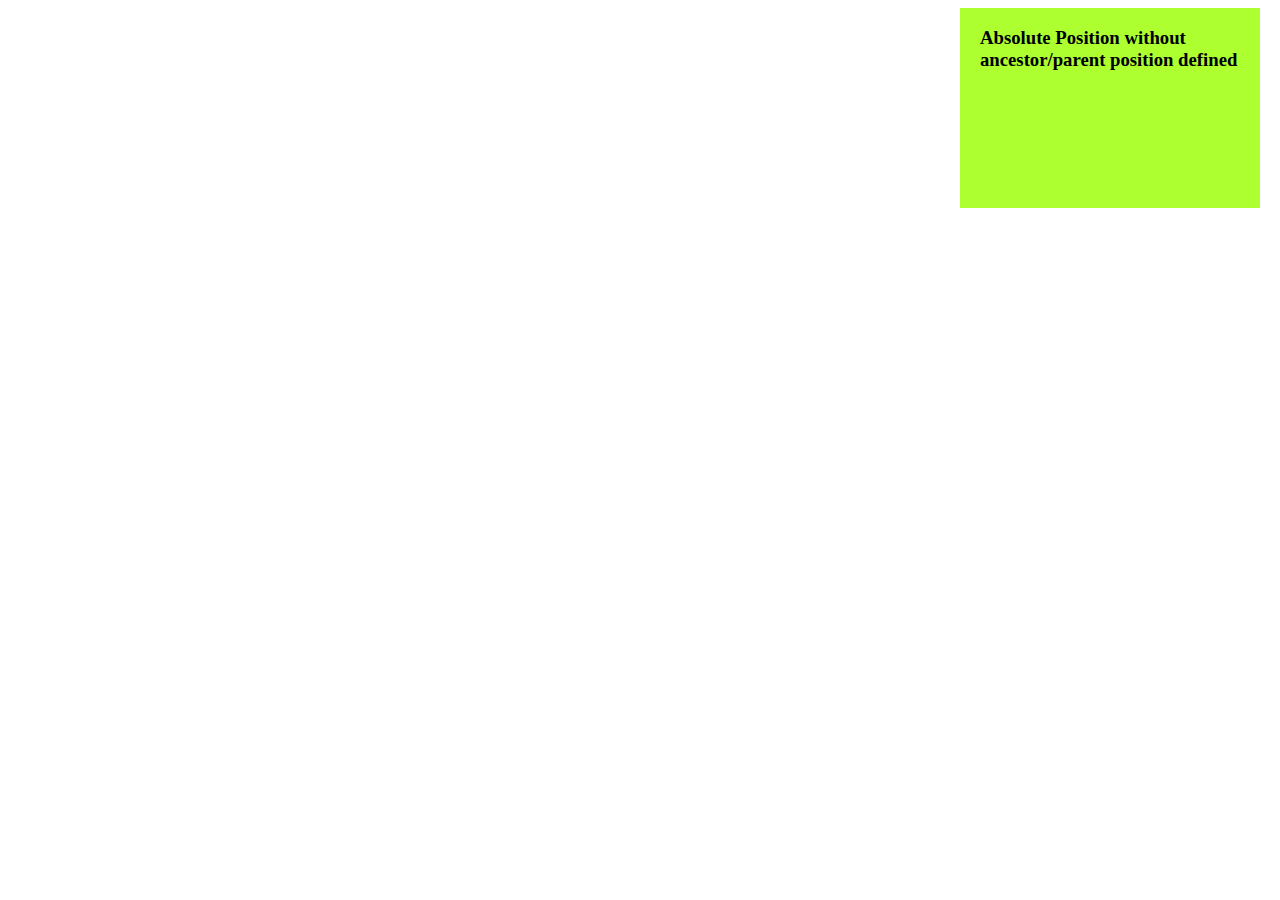
<file: absolutePosition1.html>
<!DOCTYPE html>
<html lang="en">
<head>
 <meta charset="UTF-8">
 <meta http-equiv="X-UA-Compatible" content="IE=edge">
 <meta name="viewport" content="width=device-width, initial-scale=1.0">
 <title>Document</title>
 <style>
  .demo{
   height: 200px;
   width: 300px;
   background-color: greenyellow;
   position: absolute;
   right: 20px;
  }
  h3{
   position: relative;
   left: 20px;
  }
 </style>
</head>
<body>
 
 <div class="demo"><h3>Absolute Position without ancestor/parent position defined</h3></div>
</body>
</html>
</file>
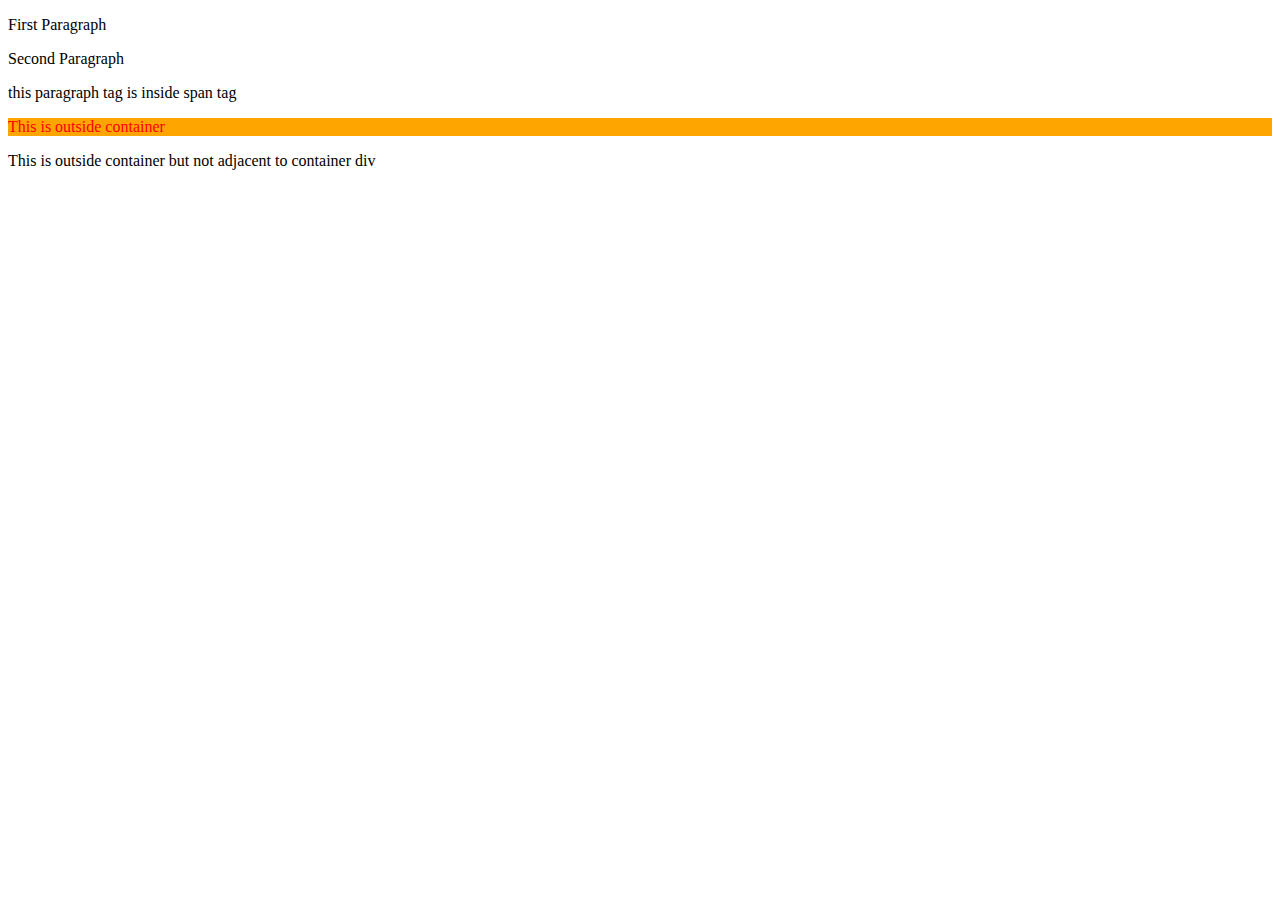
<file: adjacentSiblingSelector.html>
<!DOCTYPE html>
<html lang="en">
<head>
 <meta charset="UTF-8">
 <meta http-equiv="X-UA-Compatible" content="IE=edge">
 <meta name="viewport" content="width=device-width, initial-scale=1.0">
 <title>Adjacent Sibling Selector (+)</title>
 <style>
  .container + p{
   color: red;
   background-color: orange;

  }
 </style>
</head>
<body>
 <div class="container">
  <p>First Paragraph</p>
  <p>Second Paragraph</p>
  <span><p>this paragraph tag is inside span tag</p></span>
 </div>
 <p>This is outside container</p>
 <p>This is outside container but not adjacent to container div</p>
</body>
</html>
</file>
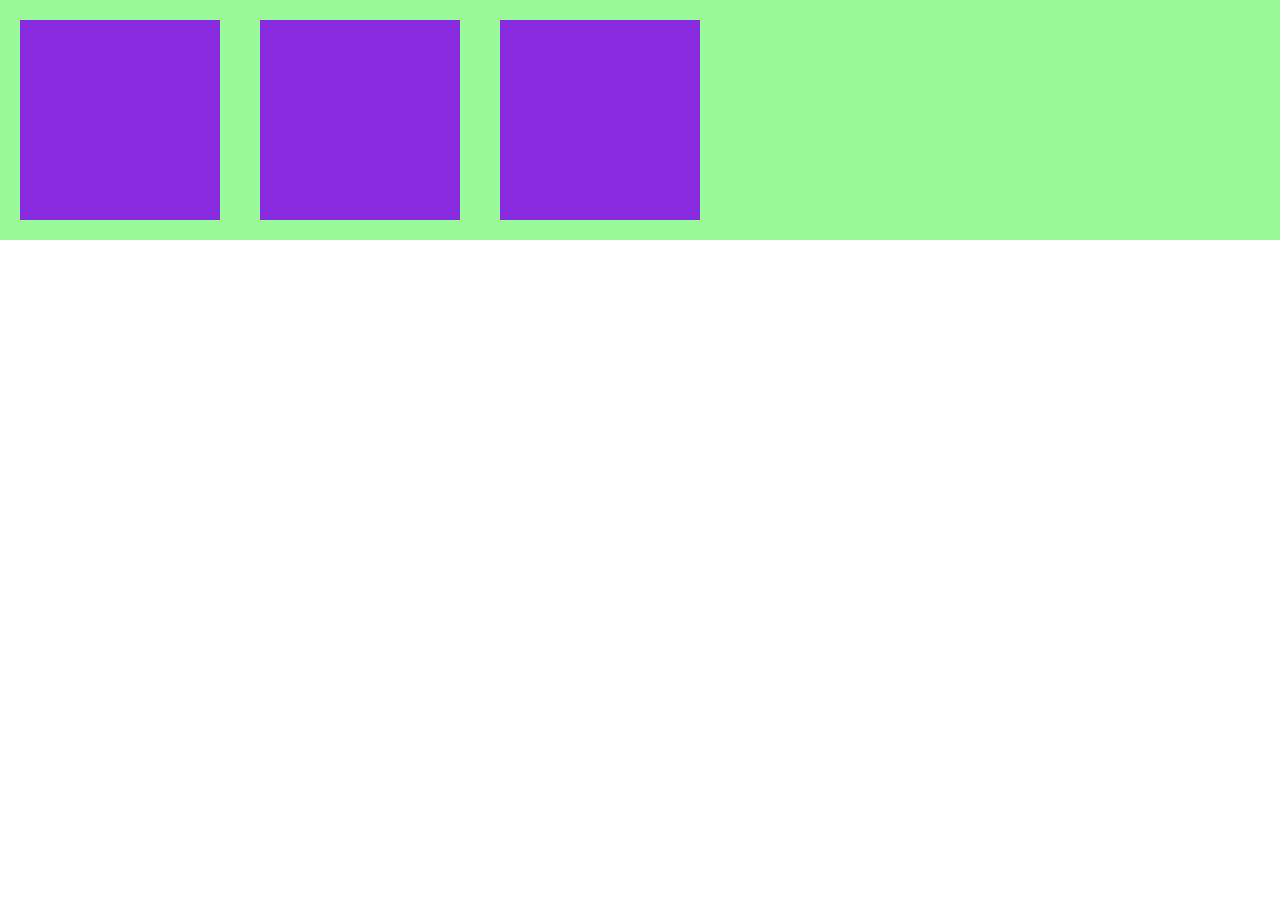
<file: alignItems.html>
<!DOCTYPE html>
<html lang="en">
<head>
 <meta charset="UTF-8">
 <meta http-equiv="X-UA-Compatible" content="IE=edge">
 <meta name="viewport" content="width=device-width, initial-scale=1.0">
 <title>Align Items(works in y-axis)</title>
 <style>
  *{
   margin: 0;
   padding: 0;
  }
 
  .container{
   background-color: palegreen;
   display: flex;
   flex-wrap: wrap;
   align-items:inherit;
  }
  .item{
   background-color: blueviolet;
   /* height: 100px; */
   width: 200px;
   margin: 20px;
  }
  .item-1{
   height: 200px;
  }
 </style>
</head>
<body>
 <div class="container">
  <div class="item"></div>
  <div class="item item-1"></div>
  <div class="item"></div>
 </div>
 
</body>
</html>
</file>
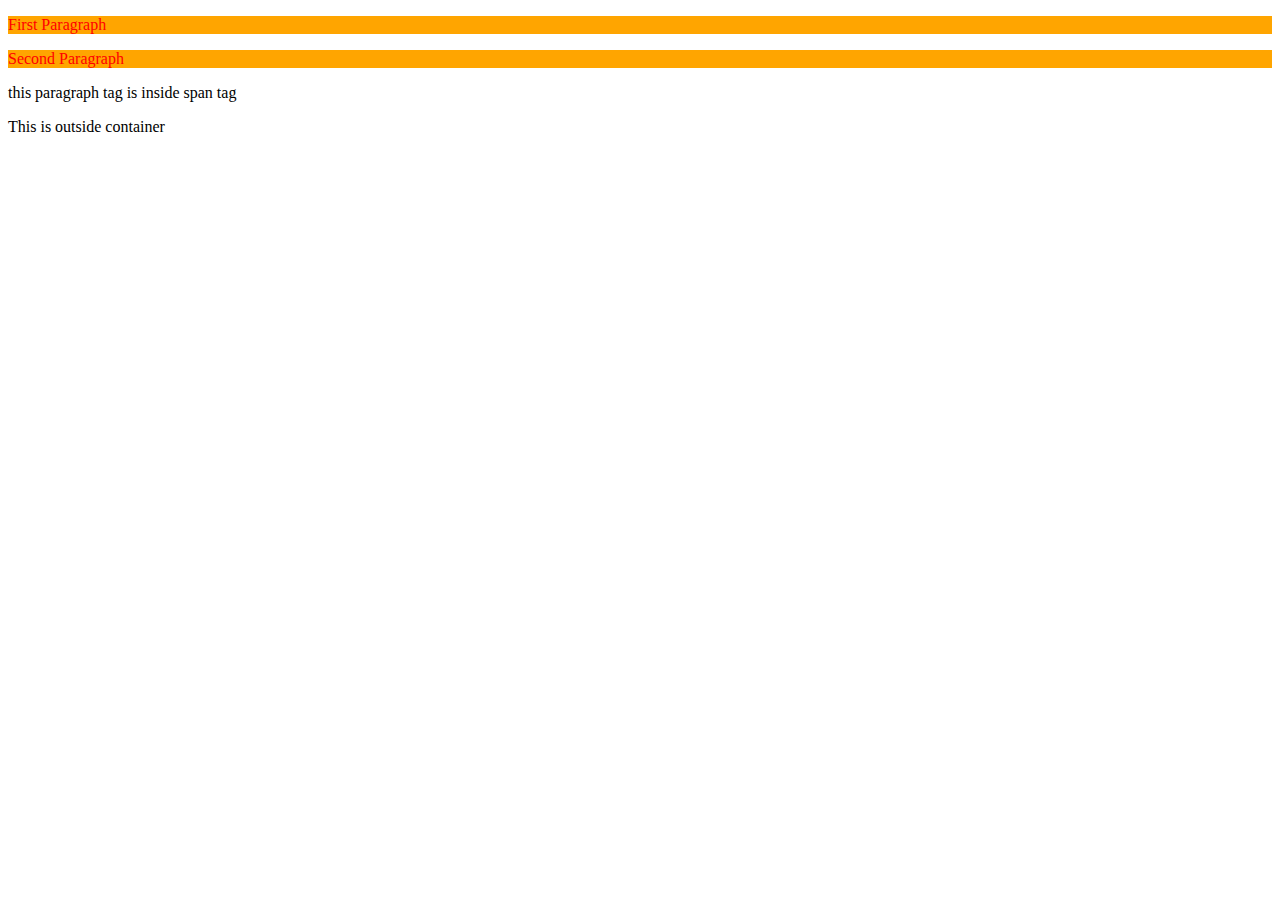
<file: childSelector.html>
<!DOCTYPE html>
<html lang="en">
<head>
 <meta charset="UTF-8">
 <meta http-equiv="X-UA-Compatible" content="IE=edge">
 <meta name="viewport" content="width=device-width, initial-scale=1.0">
 <title>Child Selector (>) </title>
 <style>
  .container > p{
   color: red;
   background-color: orange;

  }
 </style>
</head>
<body>
 <div class="container">
  <p>First Paragraph</p>
  <p>Second Paragraph</p>
  <span><p>this paragraph tag is inside span tag</p></span>
 </div>
 <p>This is outside container</p>
</body>
</html>
</file>
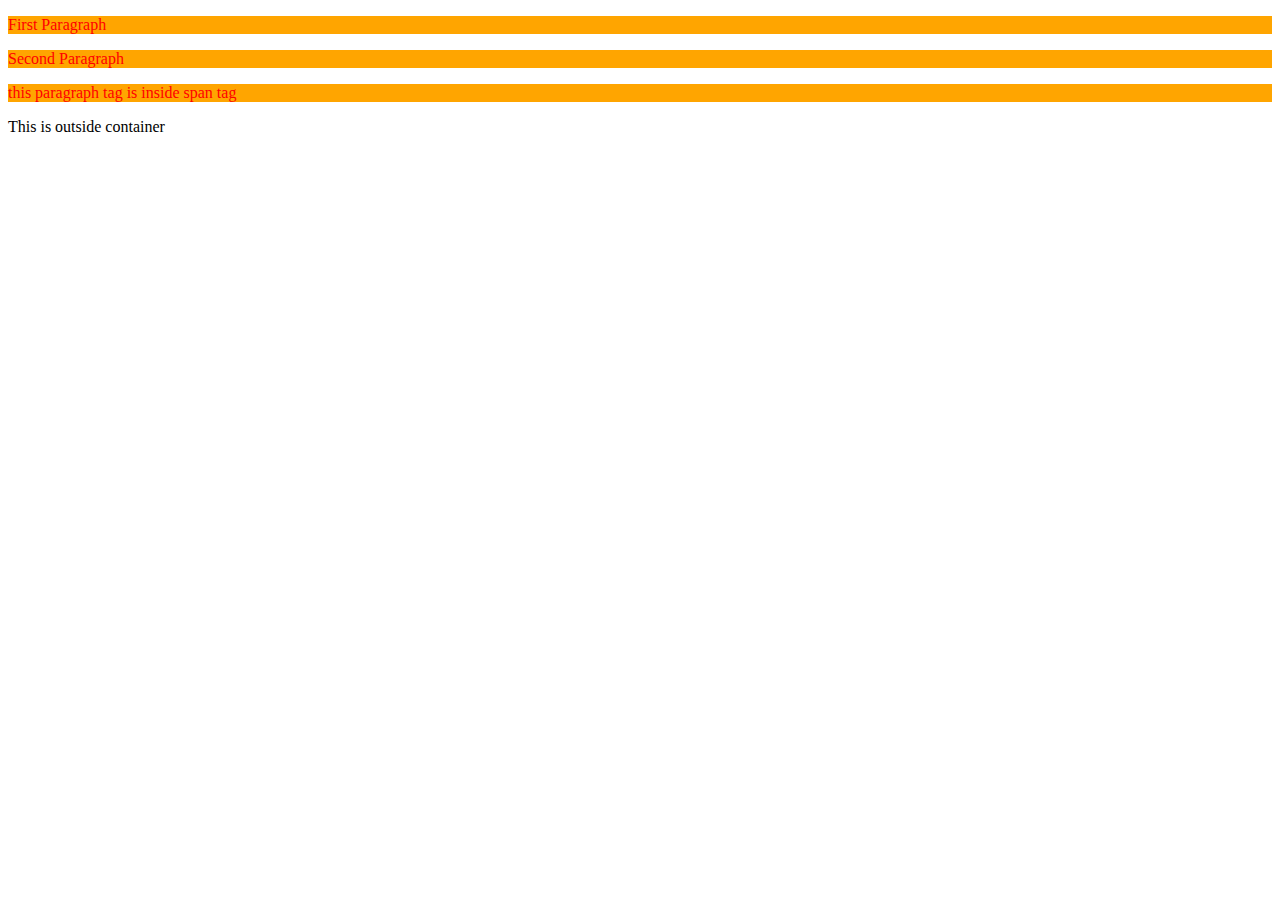
<file: descendantSelector.html>
<!DOCTYPE html>
<html lang="en">
<head>
 <meta charset="UTF-8">
 <meta http-equiv="X-UA-Compatible" content="IE=edge">
 <meta name="viewport" content="width=device-width, initial-scale=1.0">
 <title>Descendant Selector</title>
 <style>
  .container p{
   color: red;
   background-color: orange;

  }
 </style>
</head>
<body>
 <div class="container">
  <p>First Paragraph</p>
  <p>Second Paragraph</p>
  <span><p>this paragraph tag is inside span tag</p></span>
 </div>
 <p>This is outside container</p>
</body>
</html>
</file>
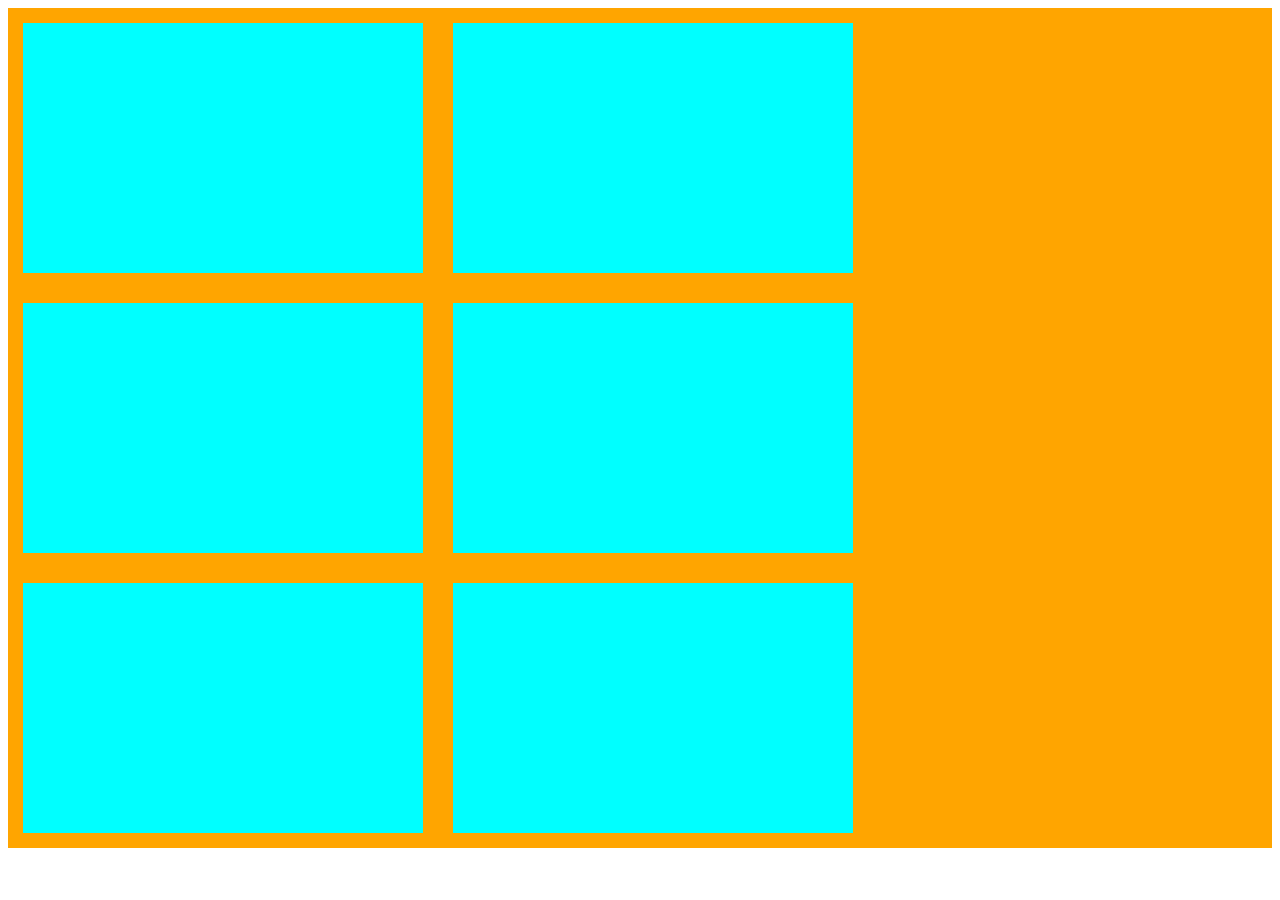
<file: flex.html>
<!DOCTYPE html>
<html lang="en">
<head>
 <meta charset="UTF-8">
 <meta http-equiv="X-UA-Compatible" content="IE=edge">
 <meta name="viewport" content="width=device-width, initial-scale=1.0">
 <title>FLex</title>
 <style>
  .container{
   display: flex;
   background-color: orange;
   flex-wrap: wrap;
  align-items: center;
  }
  .item{
   height: 250px;
   width: 400px;
   background-color: aqua;
   margin: 15px;
   
  }
 </style>
</head>
<body>
 <div class="container">

  <div class="item"></div>
  <div class="item"></div>
  <div class="item"></div>
  <div class="item"></div>
  <div class="item"></div>
  <div class="item"></div>

 </div>
 </body>
</html>
</file>
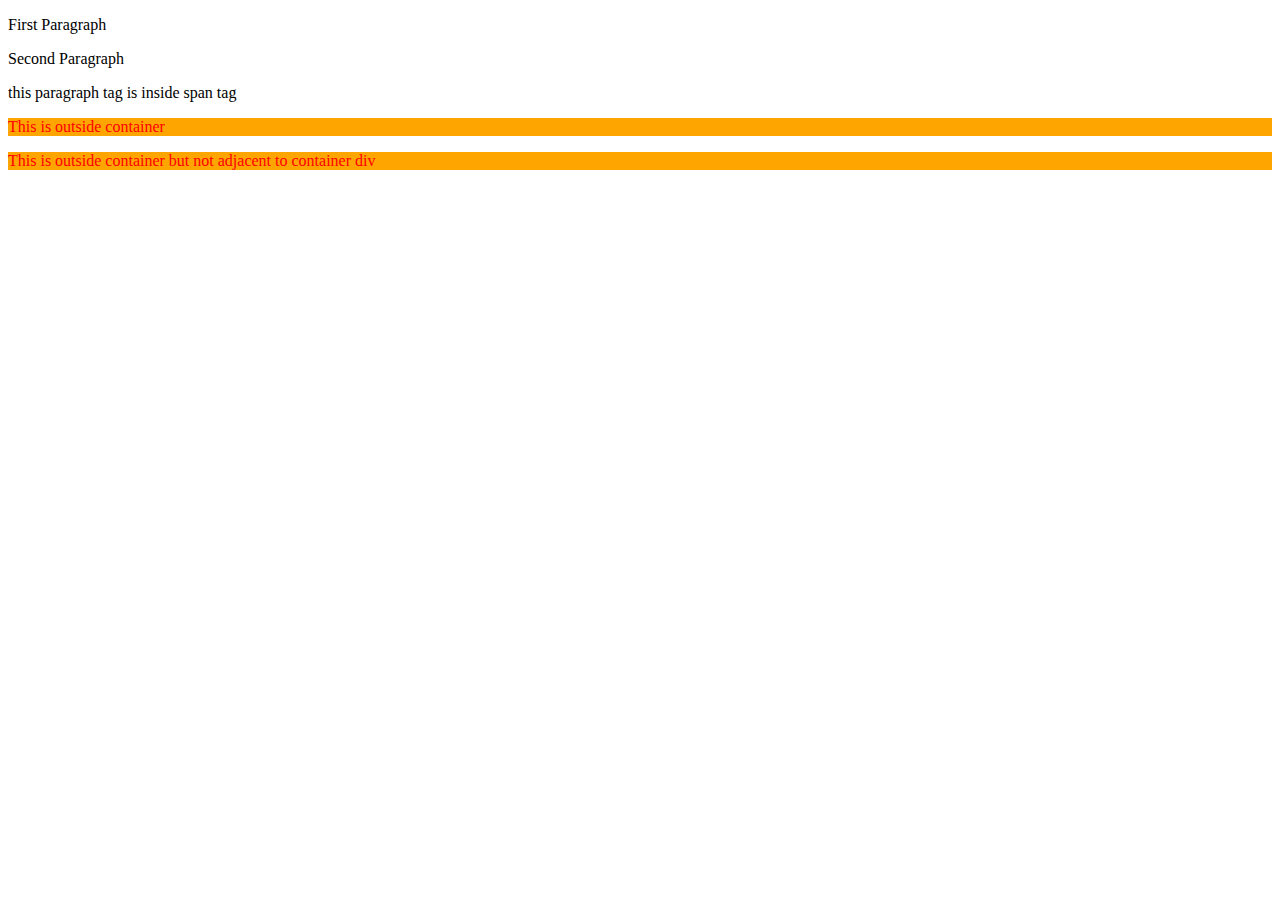
<file: generalSiblingSelector.html>
<!DOCTYPE html>
<html lang="en">
<head>
 <meta charset="UTF-8">
 <meta http-equiv="X-UA-Compatible" content="IE=edge">
 <meta name="viewport" content="width=device-width, initial-scale=1.0">
 <title>General Sibling Selector (~)</title>
 <style>
  .container ~ p{
   color: red;
   background-color: orange;

  }
 </style>
</head>
<body>
 <div class="container">
  <p>First Paragraph</p>
  <p>Second Paragraph</p>
  <span><p>this paragraph tag is inside span tag</p></span>
 </div>
 <p>This is outside container</p>
 <p>This is outside container but not adjacent to container div</p>
</body>
</html>
</file>
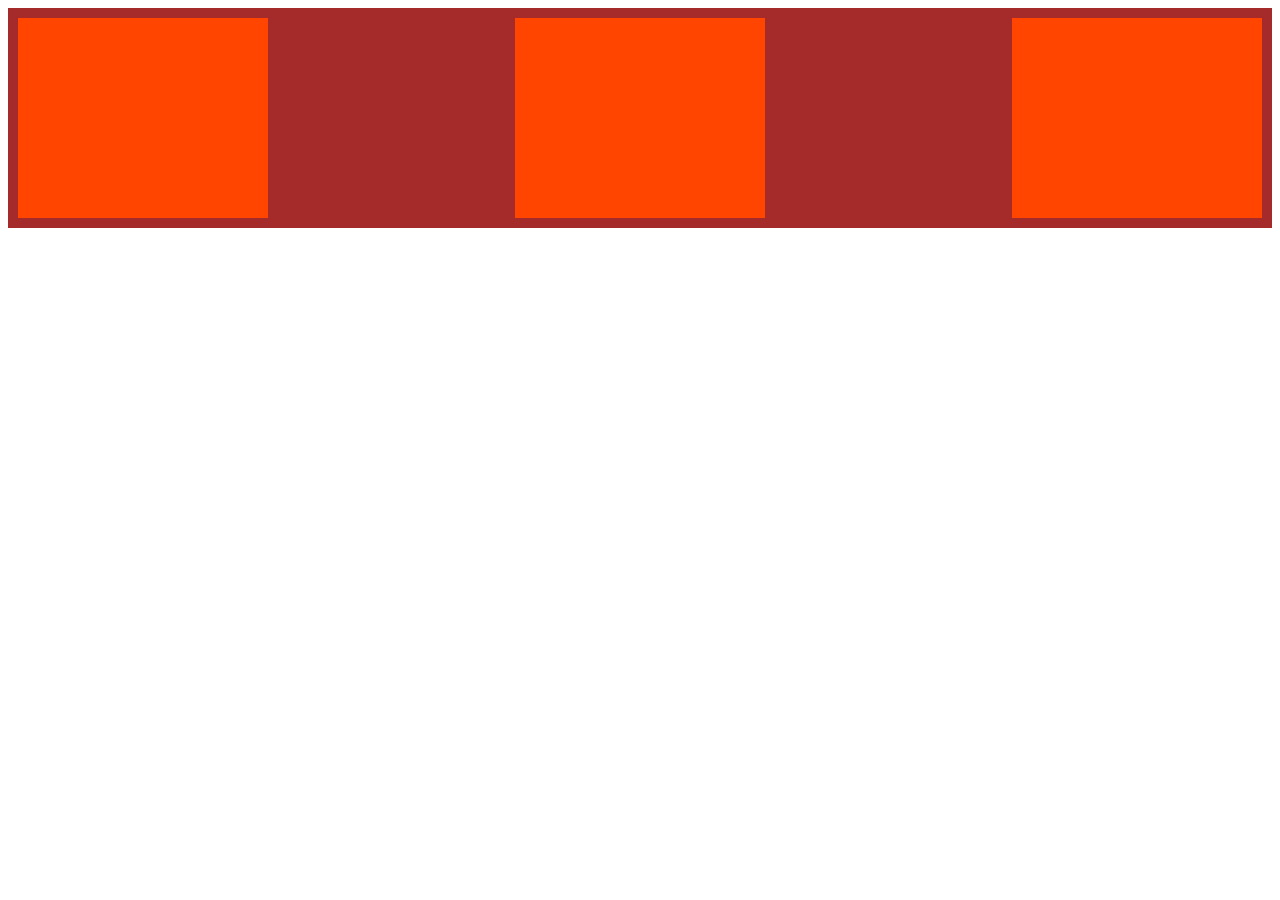
<file: justifyContent.html>
<!DOCTYPE html>
<html lang="en">
<head>
 <meta charset="UTF-8">
 <meta http-equiv="X-UA-Compatible" content="IE=edge">
 <meta name="viewport" content="width=device-width, initial-scale=1.0">
 <title>Justify Content Works in X-axis</title>
 <style>
  .container{
   background-color: brown;
   display: flex;
   flex-wrap: wrap;
   justify-content: space-between;
  }
  .item{
   height: 200px;
   width: 250px;
   background-color: orangered;
   margin: 10px;
  }
 </style>
</head>
<body>
 <div class="container">
  <div class="item"></div>
  <div class="item"></div>
  <div class="item"></div>
 </div>
 
</body>
</html>
</file>
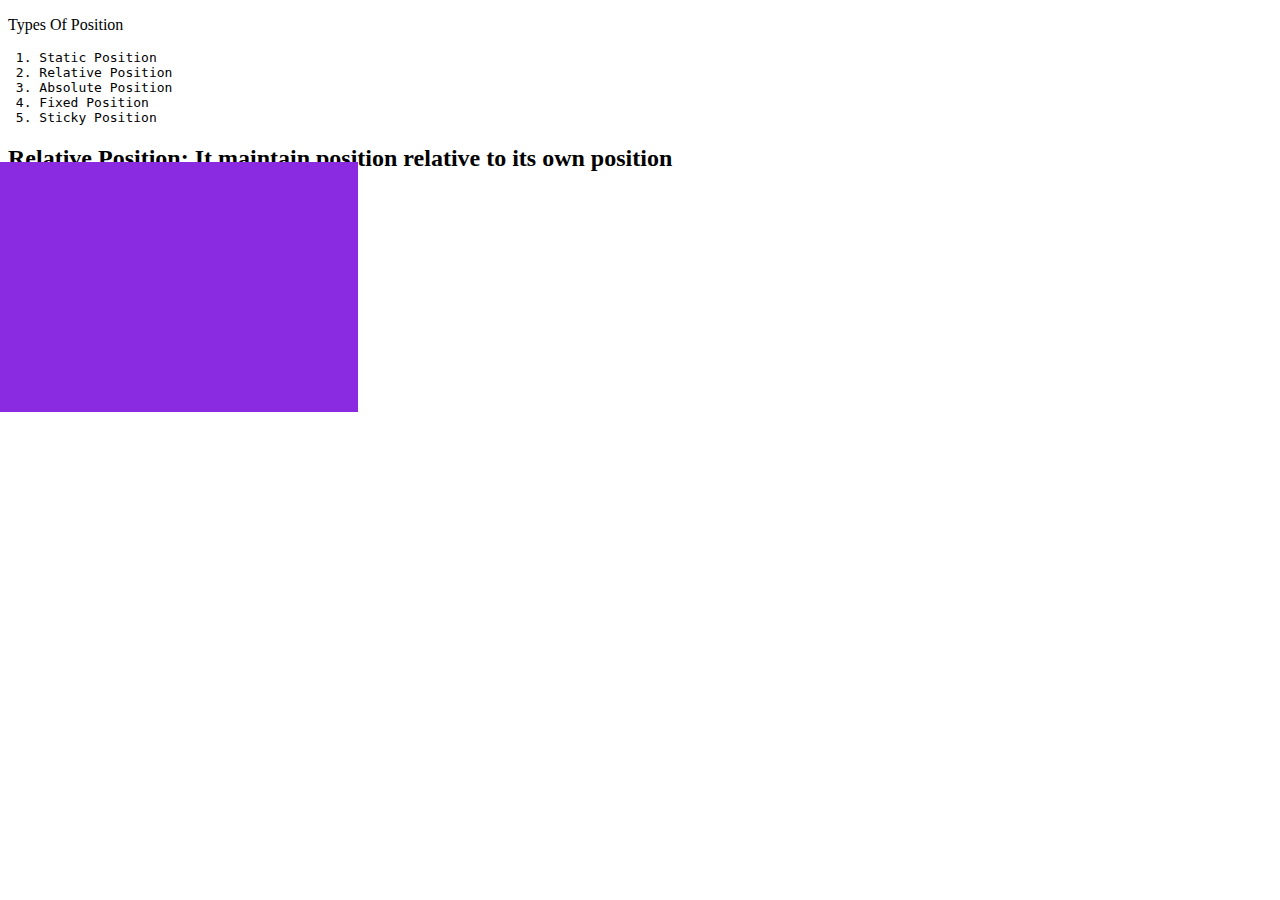
<file: position.html>
<!DOCTYPE html>
<html lang="en">
<head>
 <meta charset="UTF-8">
 <meta http-equiv="X-UA-Compatible" content="IE=edge">
 <meta name="viewport" content="width=device-width, initial-scale=1.0">
 <title>Document</title>
 <link rel="stylesheet" href="style.css">
</head>
<p>Types Of Position</p>
<pre>
 1. Static Position
 2. Relative Position
 3. Absolute Position
 4. Fixed Position
 5. Sticky Position
</pre>
<h2>Relative Position: It maintain position relative to its own position</h2>
<div class="demo">

</div>
<body>
 <pre>

 </pre>
</body>
</html>
</file>
<file: style.css>
.demo{
 height: 250px;
 width: 400px;
 background-color: blueviolet;
 position: relative;
 right: 50px;
 bottom: 30px;
}
</file>
